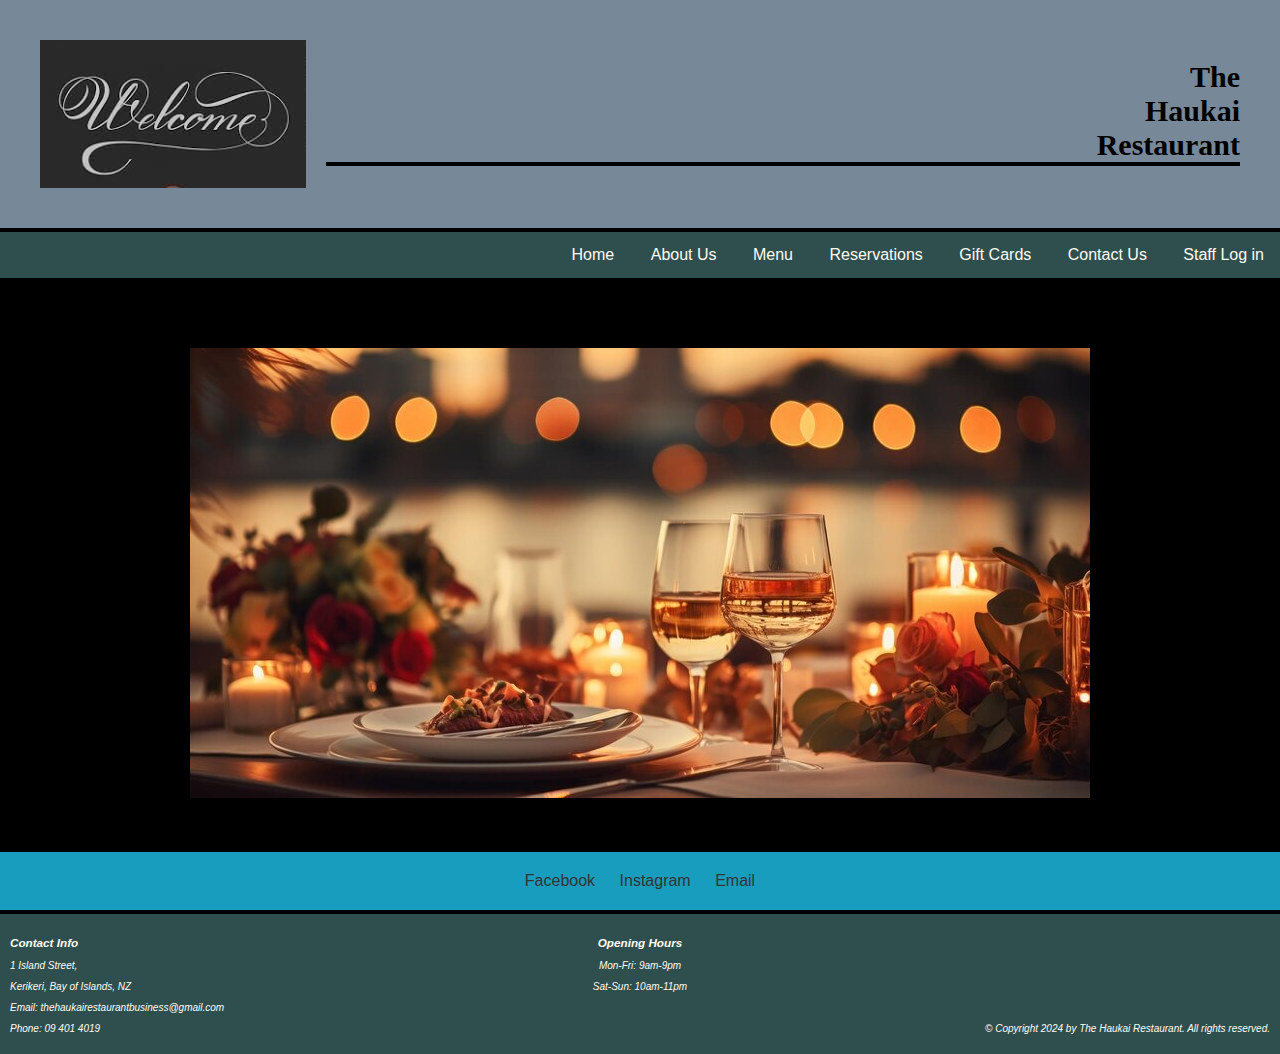
<file: index.html>
<!DOCTYPE html>
<html lang="en">
<head>
    <meta charset="UTF-8">
    <!-- Set viewport meta tag to handle mobile devices -->
    <meta name="viewport" content="width=device-width, initial-scale=1.0">
    <title>The Haukai Restaurant</title>
    <link rel="stylesheet" href="css/styles.css">
</head>
<body>
    <!-- Keyboard Navigation -->
    <nav id="skip-links">
        <ul>
            <li><a href="#main-content" tabindex="1" class="sr-only">Skip to main content</a></li>
            <li><a href="#footer" tabindex="2" class="sr-only">Skip to footer</a></li>
        </ul>
    </nav>
    <!-- Main header -->
    <header class="header" role="banner">
        <img src="images/welcome_image.jpg" alt="Welcome to The Haukai Restaurant" class="welcome-image">
        <h1 class="restaurant-name">
            The <br>
            Haukai <br>
            Restaurant
        </h1>
    </header>
    <!-- Navigation Menu -->
    <nav class="topnav" role="navigation">
        <a href="index.html" class="active" aria-current="page">Home</a>
        <a href="aboutus.html">About Us</a>
        <a href="menu.html">Menu</a>
        <a href="reservations.html">Reservations</a>
        <a href="giftcards.html">Gift Cards</a>
        <a href="contactus.html">Contact Us</a>
        <a href="stafflogin.html">Staff Log in</a>
    </nav>
    <!-- Main content -->
    <main role="main">
        <div class="row">
            <div class="column">
                <img src="images/restaurant_image.jpg" alt="The Haukai Restaurant" class="restaurant-image">
            </div>
        </div>
    </main>
    <!-- Social Media Footer -->
    <footer class="social-footer" role="contentinfo">
        <div class="social-icons">
            <a href="https://www.facebook.com" class="social-link">Facebook</a>
            <a href="https://www.instagram.com" class="social-link">Instagram</a>
            <a href="mailto:thehaukairestaurantbusiness@gmail.com" class="social-link">Email</a>
        </div>
    </footer>    
    <!-- Main Footer -->
    <footer class="footer" role="contentinfo">
        <div class="footer-left">
            <div class="contact-info">
                <h3>Contact Info</h3>
                <p>1 Island Street,</p>
                <p>Kerikeri, Bay of Islands, NZ</p>
                <p>Email: thehaukairestaurantbusiness@gmail.com</p>
                <p>Phone: 09 401 4019</p>
            </div>
        </div>
        <div class="footer-middle">
            <div class="opening-hours">
                <h3>Opening Hours</h3>
                <p>Mon-Fri: 9am-9pm</p>
                <p>Sat-Sun: 10am-11pm</p>
            </div>
        </div>
        <div class="footer-right">
            <p>© Copyright 2024 by The Haukai Restaurant. All rights reserved.</p>
        </div>
    </footer>
</body>
</html>
</file>
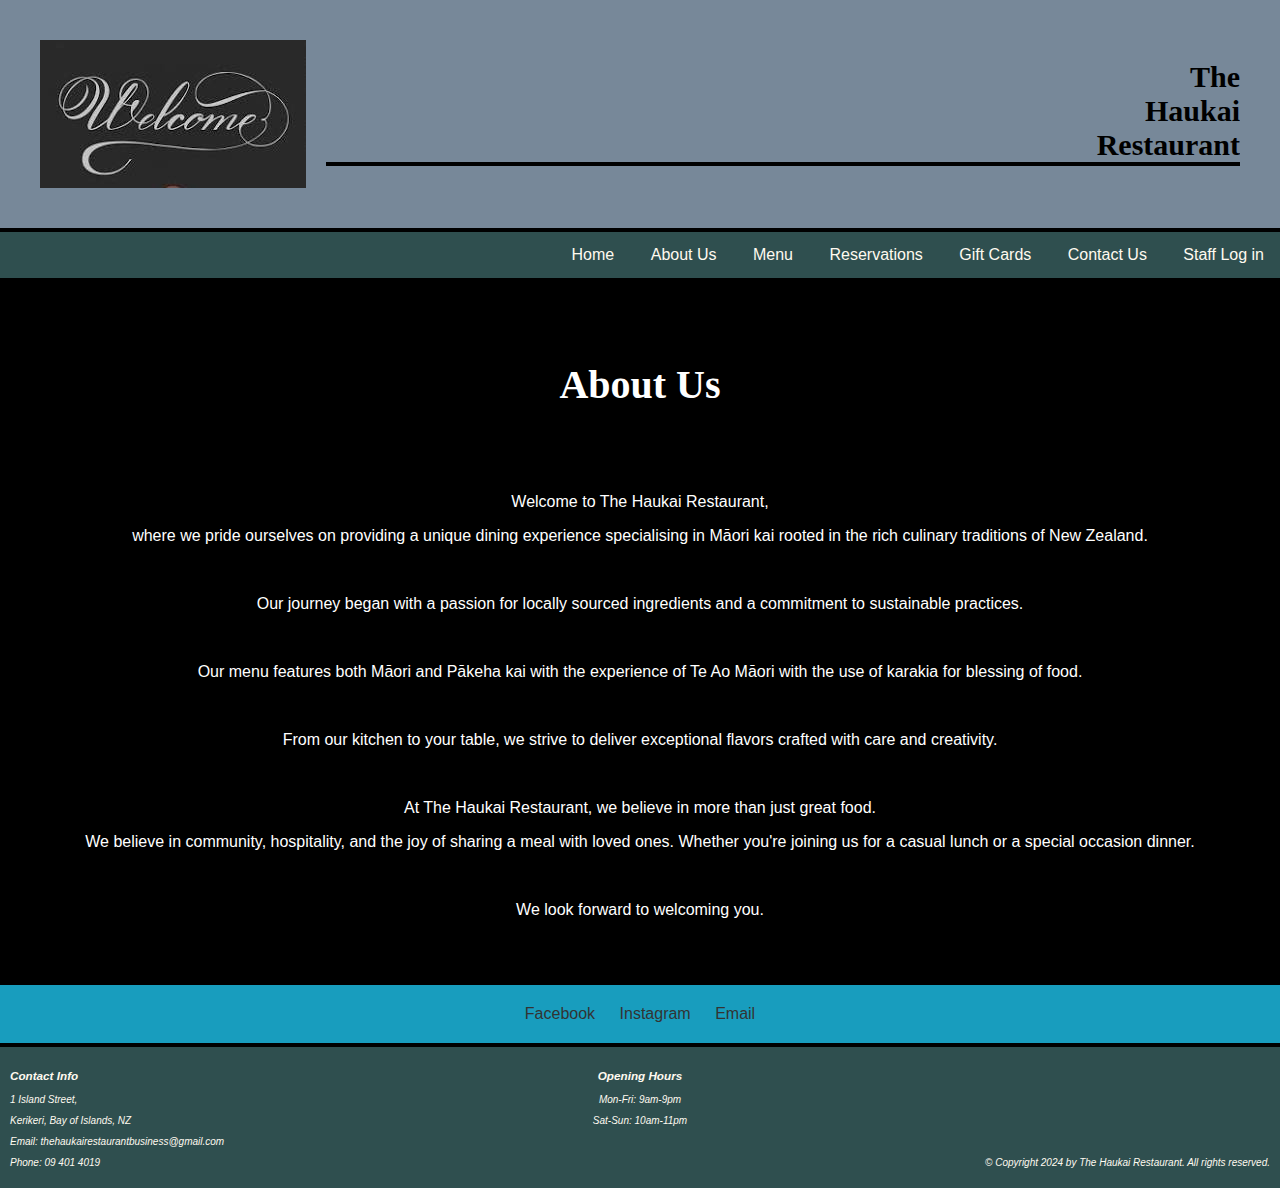
<file: aboutus.html>
<!DOCTYPE html>
<html lang="en">
<head>
    <meta charset="UTF-8">
    <!-- Set viewport meta tag to handle mobile devices -->
    <meta name="viewport" content="width=device-width, initial-scale=1.0">
    <title>The Haukai Restaurant</title>    
    <link rel="stylesheet" href="css/styles.css">
</head>
<body>
    <!-- Main Header -->
    <header class="header" role="banner">
        <img src="images/welcome_image.jpg" alt="Welcome" class="welcome-image">
        <h1 class="restaurant-name">
            The <br>
            Haukai <br>
            Restaurant
        </h1>
    </header>
    <!-- Navigation Menu -->
    <nav class="topnav" role="navigation">
        <a href="index.html">Home</a>
        <a href="aboutus.html" class="active">About Us</a>
        <a href="menu.html">Menu</a>
        <a href="reservations.html">Reservations</a>
        <a href="giftcards.html">Gift Cards</a>
        <a href="contactus.html">Contact Us</a>
        <a href="stafflogin.html">Staff Log in</a>
    </nav>
    <!-- Main Content -->
    <main role="main">
        <div class="row">
            <div class="column">
                <h2 class="about-us-heading">About Us</h2>
                <br>
                <br>
                <p>Welcome to The Haukai Restaurant,</p> 
                <p>where we pride ourselves on providing a unique dining experience specialising in Māori kai rooted in the rich culinary traditions of New Zealand.</p>
                <br>
                <p>Our journey began with a passion for locally sourced ingredients and a commitment to sustainable practices.</p> 
                <br>
                <p>Our menu features both Māori and Pākeha kai with the experience of Te Ao Māori with the use of karakia for blessing of food.</p>
                <br>
                <p>From our kitchen to your table, we strive to deliver exceptional flavors crafted with care and creativity.</p>
                <br>
                <p>At The Haukai Restaurant, we believe in more than just great food.</p>               
                <p>We believe in community, hospitality, and the joy of sharing a meal with loved ones. Whether you're joining us for a casual lunch or a special occasion dinner.</p>
                <br>
                <p>We look forward to welcoming you.</p>
            </div>
        </div>
    </main>
    <!-- Social Media Footer -->
    <footer class="social-footer" role="contentinfo">
        <div class="social-icons">
            <a href="https://www.facebook.com" class="social-link">Facebook</a>
            <a href="https://www.instagram.com" class="social-link">Instagram</a>
            <a href="mailto:thehaukairestaurantbusiness@gmail.com" class="social-link">Email</a>
        </div>
    </footer>
    <!-- Main Footer -->
    <footer class="footer" role="contentinfo">
        <div class="footer-left">
            <div class="contact-info">
                <h3>Contact Info</h3>
                <p>1 Island Street,</p>
                <p>Kerikeri, Bay of Islands, NZ</p>
                <p>Email: thehaukairestaurantbusiness@gmail.com</p>
                <p>Phone: 09 401 4019</p>
            </div>
        </div>
        <div class="footer-middle"> 
            <div class="opening-hours">
                <h3>Opening Hours</h3>
                <p>Mon-Fri: 9am-9pm</p>
                <p>Sat-Sun: 10am-11pm</p>
            </div>
        </div>
        <div class="footer-right">
            <p>© Copyright 2024 by The Haukai Restaurant. All rights reserved.</p>
        </div>
    </footer>
</body>
</html>
</file>
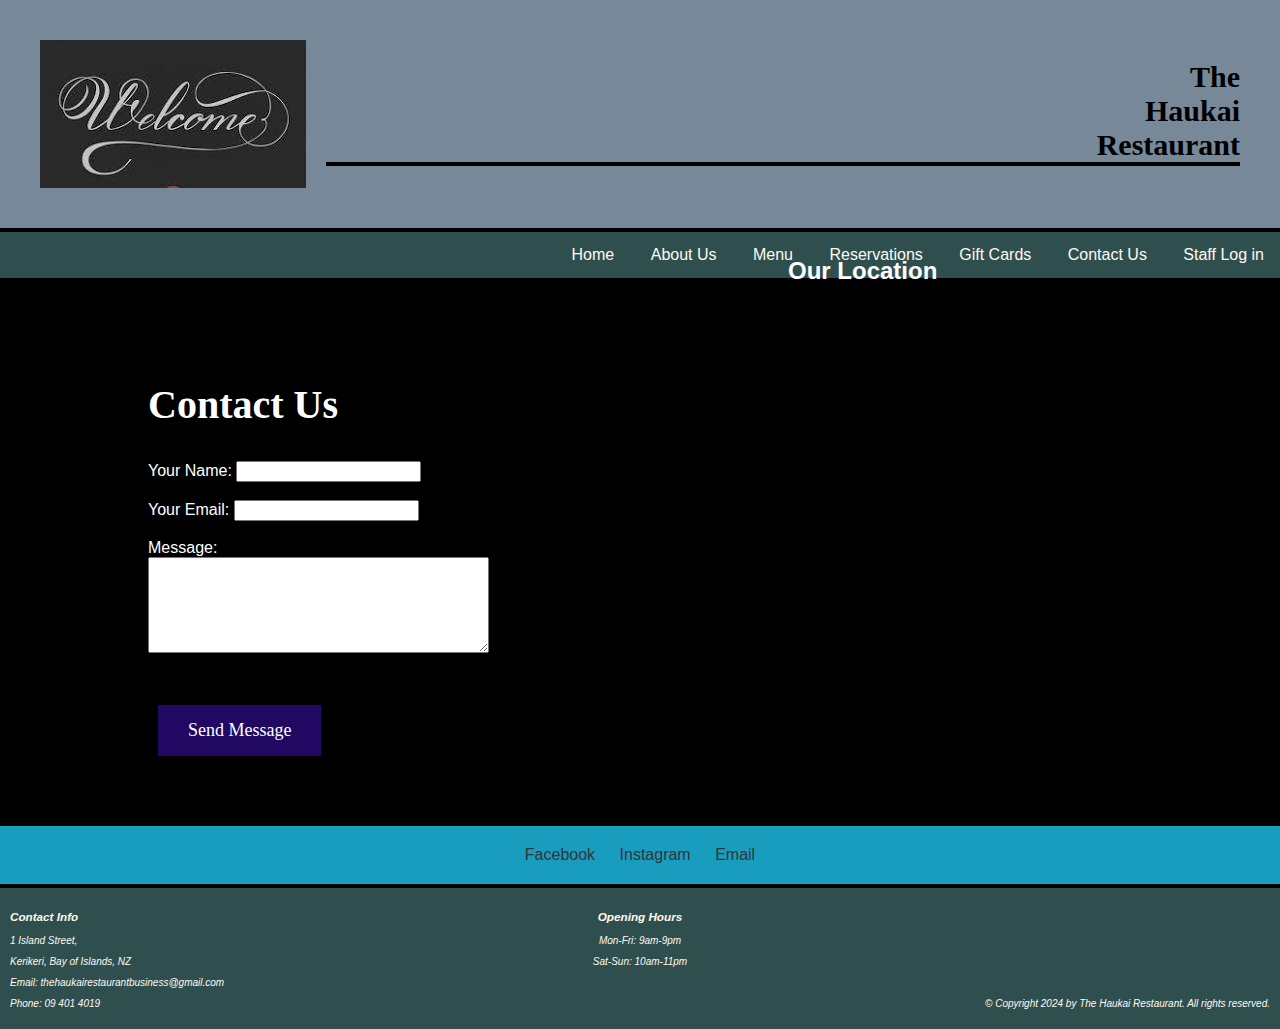
<file: contactus.html>
<!DOCTYPE html>
<html lang="en">
<head>
    <meta charset="UTF-8">
    <!-- Set viewport meta tag to handle mobile devices -->
    <meta name="viewport" content="width=device-width, initial-scale=1.0">
    <title>The Haukai Restaurant</title>    
    <link rel="stylesheet" href="css/styles.css">
    <!-- contactus.js script -->
    <script src="js/contactus.js"></script>
</head>
<body>
    <!-- Main header -->
    <header class="header" role="banner">
        <img src="images/welcome_image.jpg" alt="Welcome" class="welcome-image">
        <h1 class="restaurant-name">
            The <br>
            Haukai <br>
            Restaurant
        </h1>
    </header>    
    <!-- Navigation menu -->    
    <nav class="topnav" role="navigation">
        <a href="index.html">Home</a>
        <a href="aboutus.html">About Us</a>
        <a href="menu.html">Menu</a>
        <a href="reservations.html">Reservations</a>
        <a href="giftcards.html">Gift Cards</a>
        <a href="contactus.html" class="active" aria-current="page">Contact Us</a>
        <a href="stafflogin.html">Staff Log in</a>
    </nav>    
    <!-- Main Content -->
    <main role="main">    
        <section class="contact-section">
            <form action="#" method="post" onsubmit="showMessage()">      
                <h2>Contact Us</h2>
                
                <label for="name">Your Name:</label>
                <input type="text" id="name" name="name" required><br><br>
                
                <label for="email">Your Email:</label>
                <input type="email" id="email" name="email" required><br><br>                
               
                <label for="message">Message:</label><br>
                <textarea id="message" name="message" rows="6" cols="40" required></textarea><br><br>
                
                <input type="submit" value="Send Message">
            </form>
        </section>          
        
        <div id="map-container" role="application">
            <h2>Our Location</h2>
            <iframe src="https://www.google.com/maps/embed?pb=!1m14!1m12!1m3!1d13036.782898213984!2d173.9507015993226!3d-35.2264974853735!2m3!1f0!2f0!3f0!3m2!1i1024!2i768!4f13.1!5e0!3m2!1sen!2snz!4v1715814914365!5m2!1sen!2snz"
                    style="border:0;" 
                    allowfullscreen="" 
                    loading="lazy"></iframe>
        </div>
    </main>
    <!-- Social Media Footer -->
    <footer class="social-footer" role="contentinfo">
        <div class="social-icons">
            <a href="https://www.facebook.com" class="social-link">Facebook</a>
            <a href="https://www.instagram.com" class="social-link">Instagram</a>
            <a href="mailto:thehaukairestaurantbusiness@gmail.com" class="social-link">Email</a>
        </div>
    </footer>    
    <!-- Main Footer -->
    <footer class="footer" role="contentinfo">
        <div class="footer-left">
            <div class="contact-info">
                <h3>Contact Info</h3>
                <p>1 Island Street,</p>
                <p>Kerikeri, Bay of Islands, NZ</p>
                <p>Email: thehaukairestaurantbusiness@gmail.com</p>
                <p>Phone: 09 401 4019</p>
            </div>
        </div>
        <div class="footer-middle"> 
            <div class="opening-hours">
                <h3>Opening Hours</h3>
                <p>Mon-Fri: 9am-9pm</p>
                <p>Sat-Sun: 10am-11pm</p>
            </div>
        </div>
        <div class="footer-right">
            <p>© Copyright 2024 by The Haukai Restaurant. All rights reserved.</p>
        </div>
    </footer>
</body>
</html>
</file>
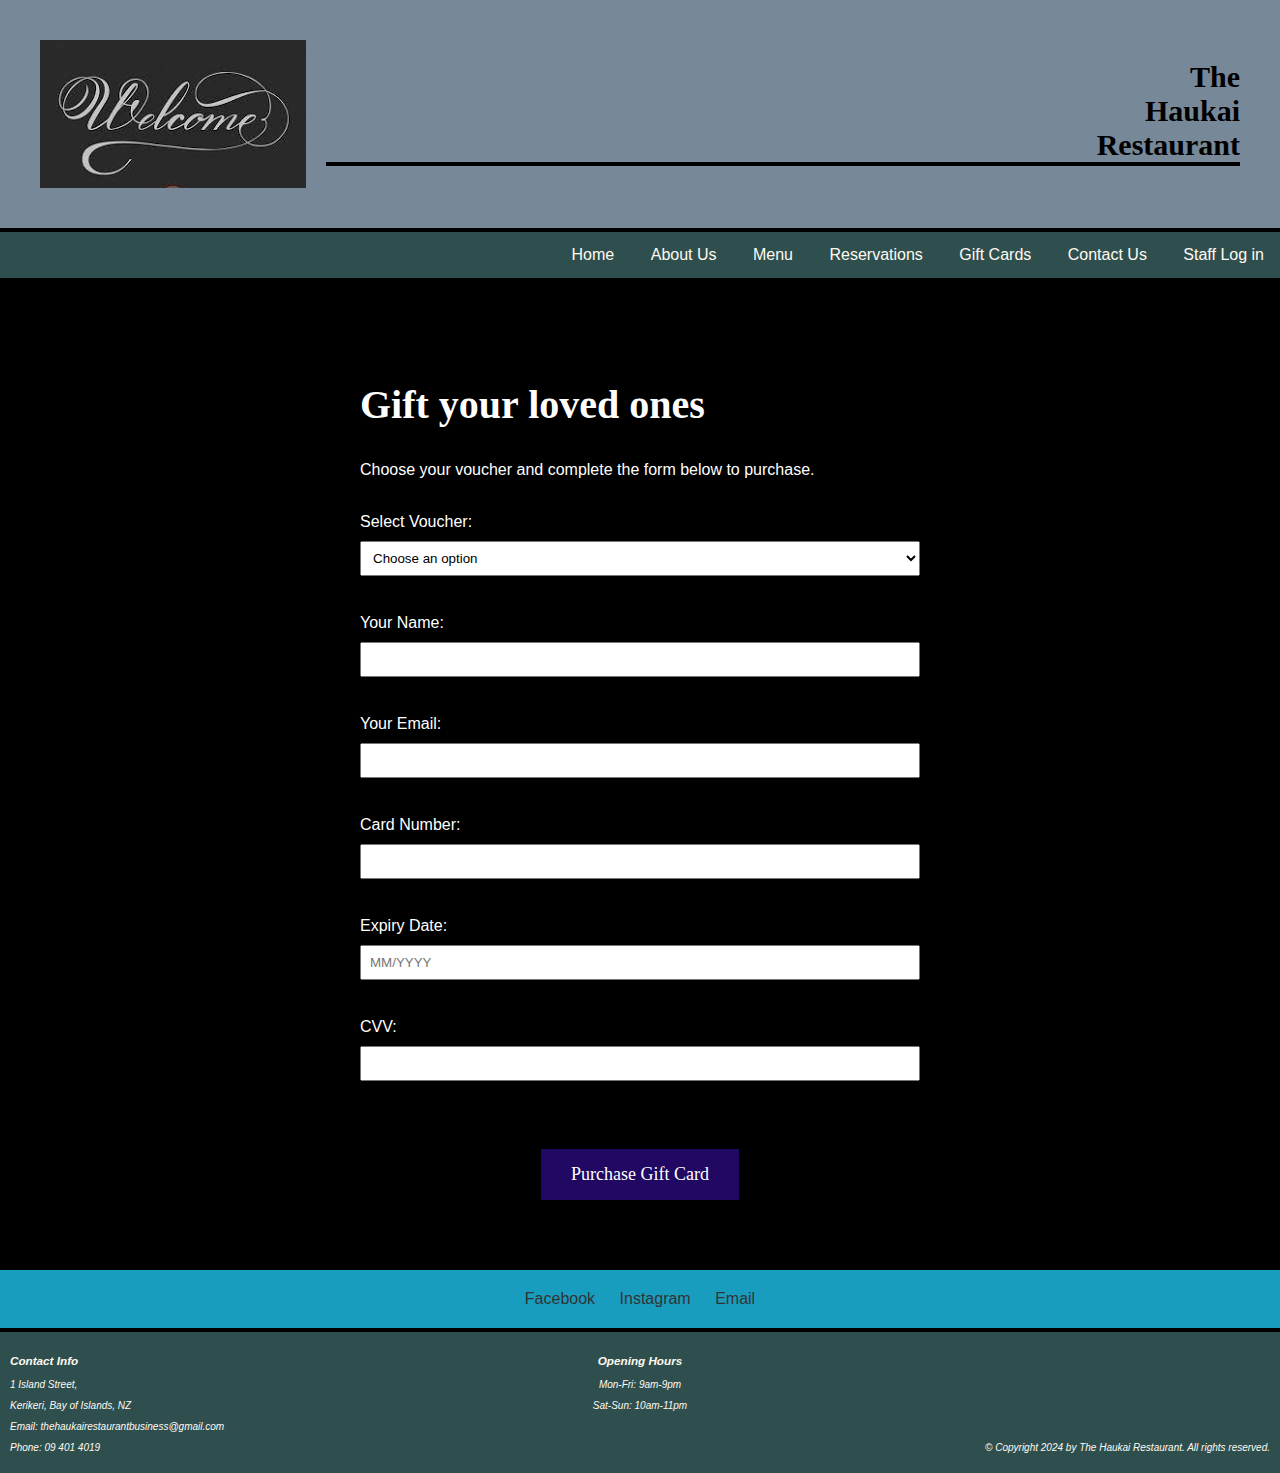
<file: giftcards.html>
<!DOCTYPE html>
<html lang="en">
<head>
    <meta charset="UTF-8">
    <!-- Set viewport meta tag to handle mobile devices -->
    <meta name="viewport" content="width=device-width, initial-scale=1.0">
    <title>The Haukai Restaurant</title>    
    <link rel="stylesheet" href="css/styles.css">
</head>
<body>
    <!-- Main header -->
    <header class="header" role="banner">
        <img src="images/welcome_image.jpg" alt="Welcome" class="welcome-image">
        <h1 class="restaurant-name">
            The <br>
            Haukai <br>
            Restaurant
        </h1>
    </header>
    <!-- Navigation menu -->   
    <nav class="topnav" role="navigation">
        <a href="index.html">Home</a>
        <a href="aboutus.html">About Us</a>
        <a href="menu.html">Menu</a>
        <a href="reservations.html">Reservations</a>
        <a href="giftcards.html" class="active" aria-current="page">Gift Cards</a>
        <a href="contactus.html">Contact Us</a>
        <a href="stafflogin.html">Staff Log in</a>
    </nav>
    <!-- Main Content -->
    <!-- Gift cards form -->
    <main role="main">   
        <section class="giftcards-section">
            <h2 class="giftcards-heading">Gift your loved ones</h2>
            <p>Choose your voucher and complete the form below to purchase.</p>
            <br>
            <form id="giftcards-form" role="form" action="#" method="post" onsubmit="showMessage()">
                <label for="voucher">Select Voucher:</label>
                <select id="voucher" name="voucher" required>
                    <option value="" disabled selected hidden>Choose an option</option>
                    <option value="25">$25 Voucher</option>
                    <option value="50">$50 Voucher</option>
                    <option value="100">$100 Voucher</option>
                    <option value="200">$200 Voucher</option>
                    <option value="300">$300 Voucher</option>
                    <option value="500">$500 Voucher</option>                    
                </select><br><br>
                
                <label for="name">Your Name:</label>
                <input type="text" id="name" name="name" required><br><br>
                
                <label for="email">Your Email:</label>
                <input type="email" id="email" name="email" required><br><br>
                
                <label for="card_number">Card Number:</label>
                <input type="text" id="card_number" name="card_number" required><br><br>
                
                <label for="expiry_date">Expiry Date:</label>
                <input type="text" id="expiry_date" name="expiry_date" placeholder="MM/YYYY" required><br><br>
                
                <label for="cvv">CVV:</label>
                <input type="text" id="cvv" name="cvv" required><br><br>
                
                <input type="submit" value="Purchase Gift Card">
            </form>
        </section>
    </main>
    <!-- Social Media Footer -->
    <footer class="social-footer" role="contentinfo">
        <div class="social-icons">
            <a href="https://www.facebook.com" class="social-link">Facebook</a>
            <a href="https://www.instagram.com" class="social-link">Instagram</a>
            <a href="mailto:thehaukairestaurantbusiness@gmail.com" class="social-link">Email</a>
        </div>
    </footer>
    <!-- Main Footer -->
    <footer class="footer" role="contentinfo">
        <div class="footer-left">
            <div class="contact-info">
                <h3>Contact Info</h3>
                <p>1 Island Street,</p>
                <p>Kerikeri, Bay of Islands, NZ</p>
                <p>Email: thehaukairestaurantbusiness@gmail.com</p>
                <p>Phone: 09 401 4019</p>
            </div>
        </div>
        <div class="footer-middle"> 
            <div class="opening-hours">
                <h3>Opening Hours</h3>
                <p>Mon-Fri: 9am-9pm</p>
                <p>Sat-Sun: 10am-11pm</p>
            </div>
        </div>
        <div class="footer-right">
            <p>© Copyright 2024 by The Haukai Restaurant. All rights reserved.</p>
        </div>
    </footer>
</body>
</html>
</file>
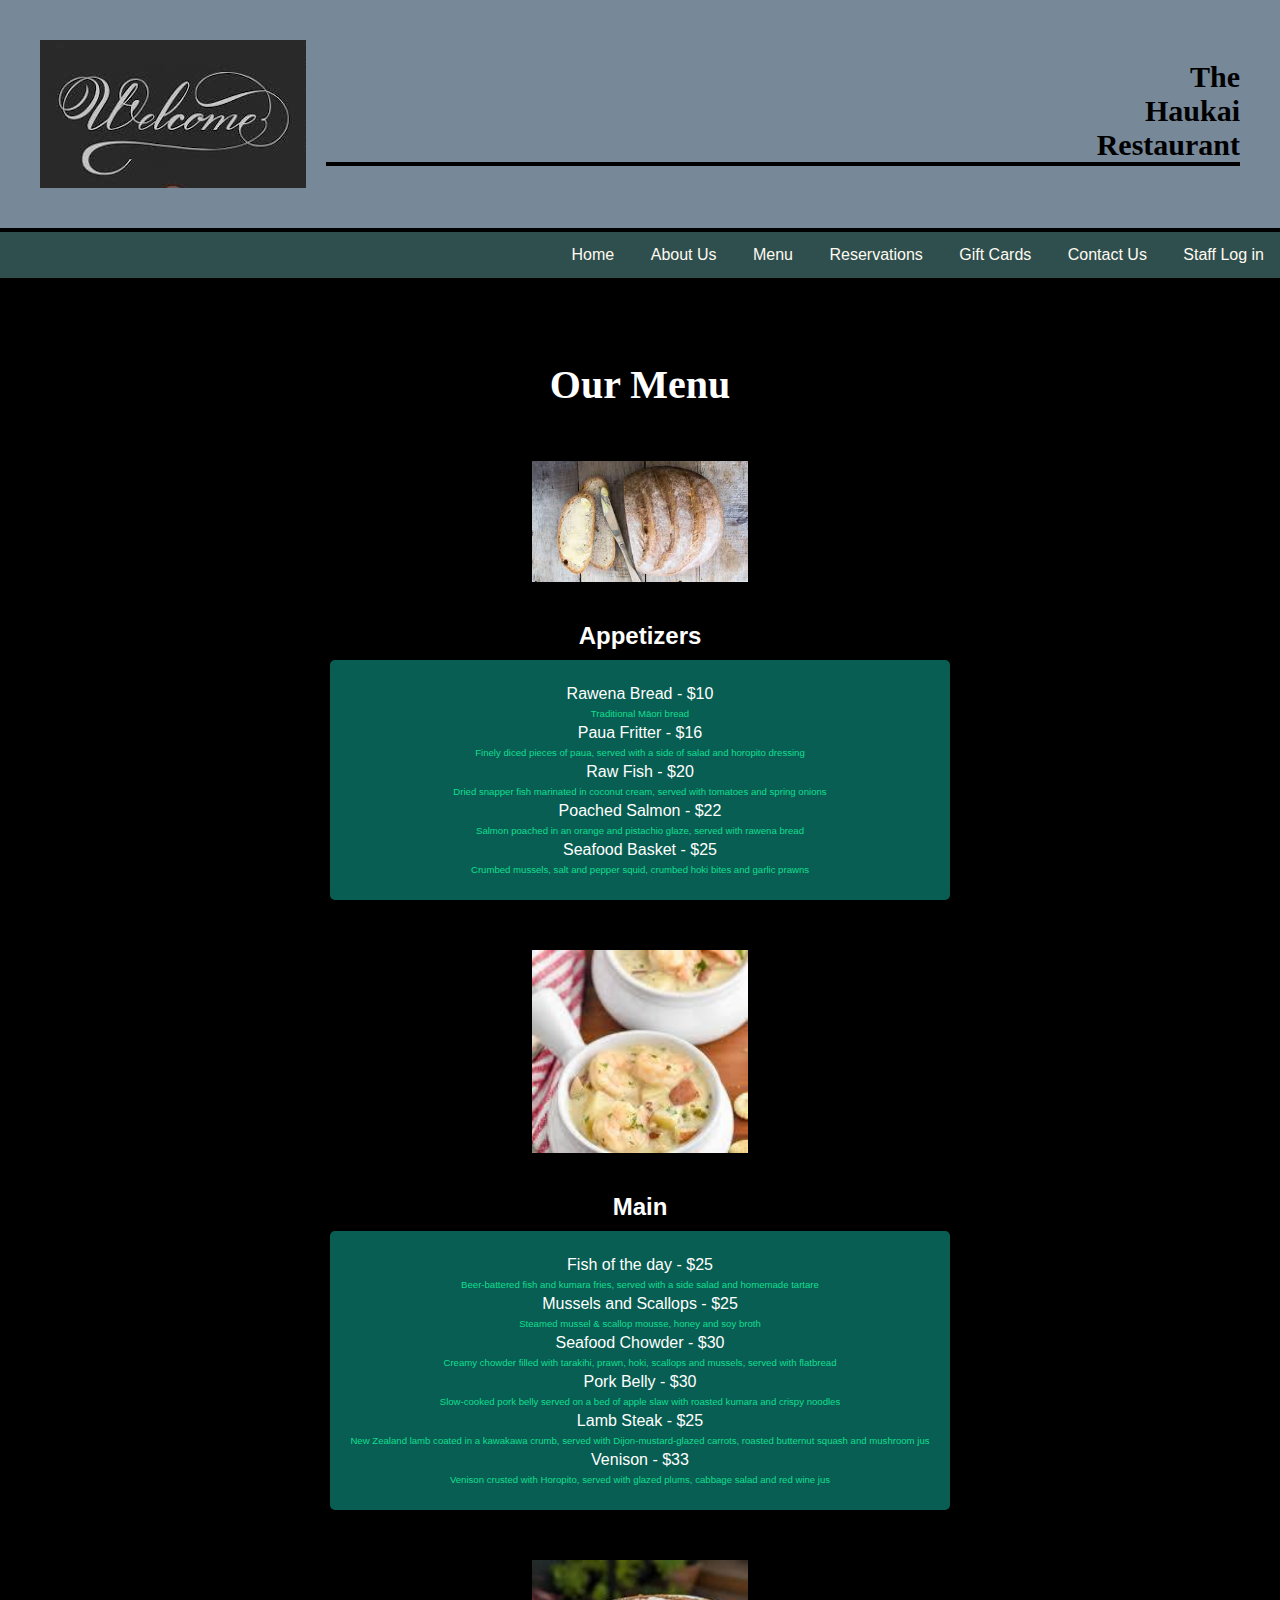
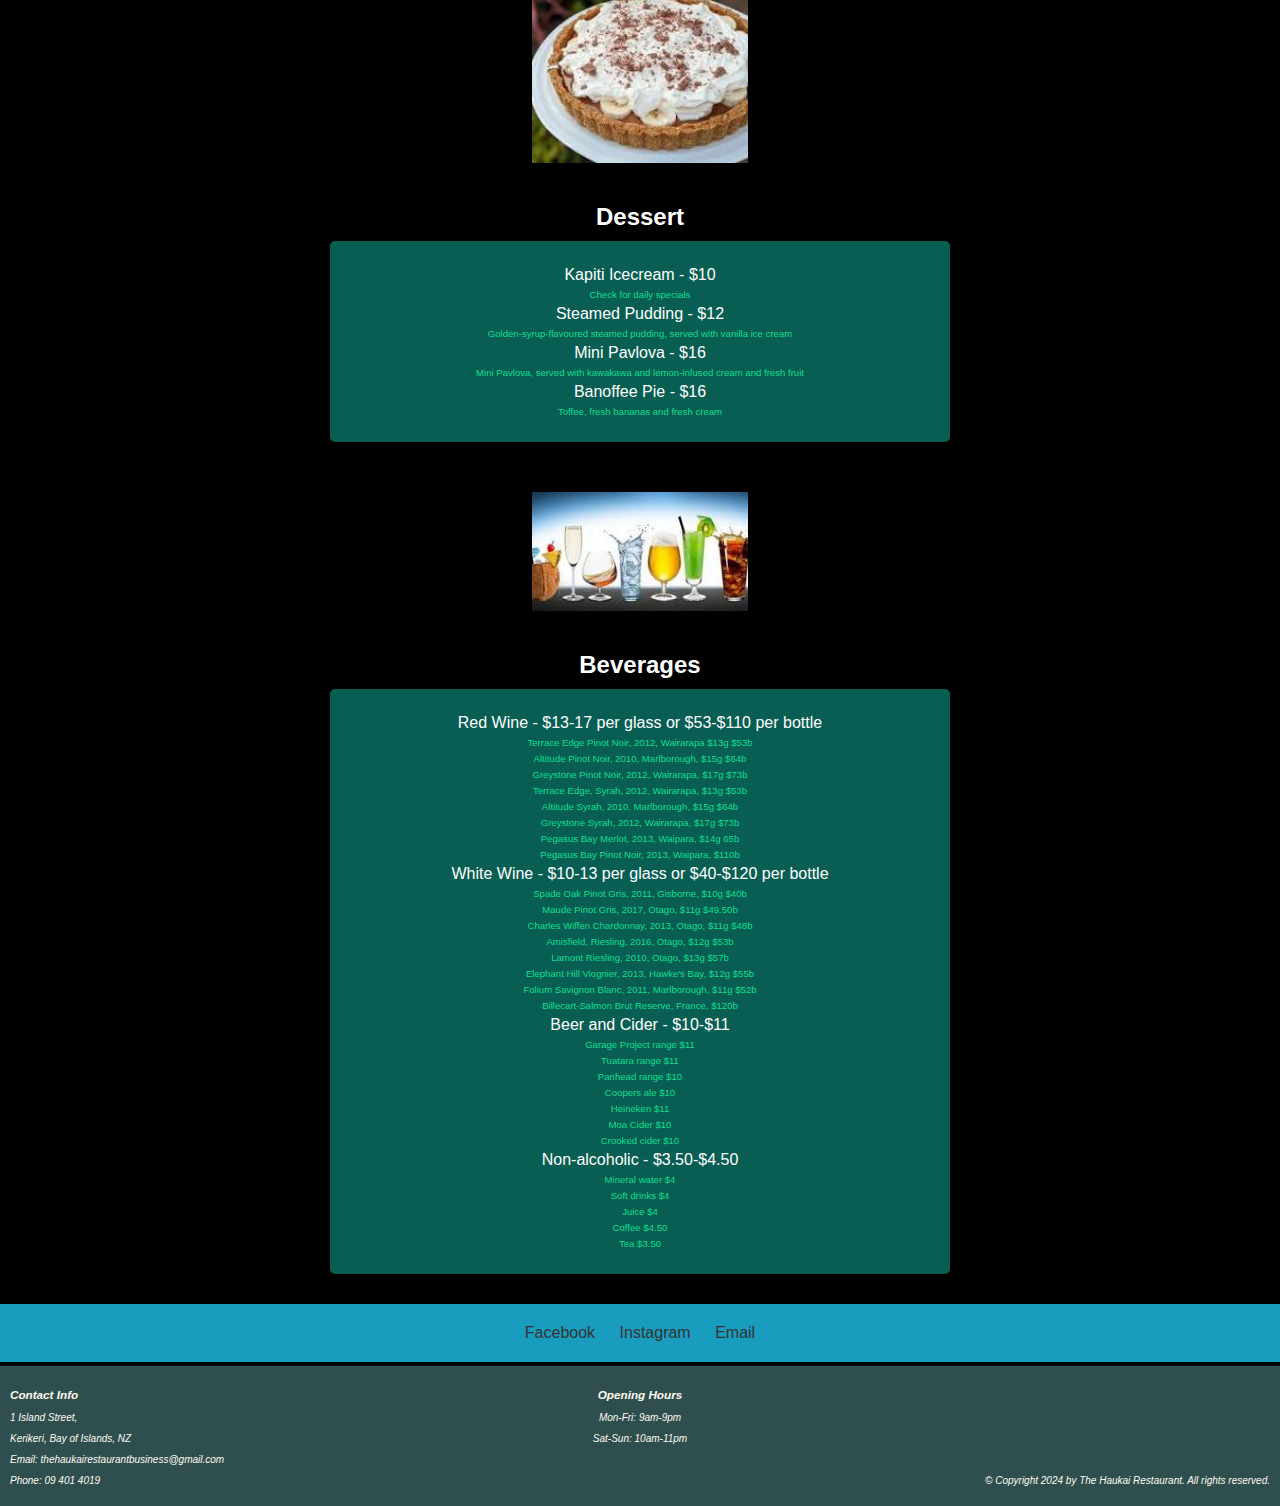
<file: menu.html>
<!DOCTYPE html>
<html lang="en">
<head>
    <meta charset="UTF-8">
    <!-- Set viewport meta tag to handle mobile devices -->
    <meta name="viewport" content="width=device-width, initial-scale=1.0">    
    <title>The Haukai Restaurant</title>    
    <link rel="stylesheet" href="css/styles.css">
</head>
<body>
    <!-- Main header -->
    <header class="header" role="banner">
        <img src="images/welcome_image.jpg" alt="Welcome" class="welcome-image">
        <h1 class="restaurant-name">
            The <br>
            Haukai <br>
            Restaurant
        </h1>
    </header>
    <!-- Navigation menu -->
    <nav class="topnav" role="navigation">
        <a href="index.html">Home</a>
        <a href="aboutus.html">About Us</a>
        <a href="menu.html" class="active" aria-current="page">Menu</a>
        <a href="reservations.html">Reservations</a>
        <a href="giftcards.html">Gift Cards</a>
        <a href="contactus.html">Contact Us</a>
        <a href="stafflogin.html">Staff Log in</a>
    </nav>
    <!-- Container for menu sections -->
    <div class="menu-container">
        <!-- Main content -->
        <main role="main"> 
            <h2 class="menu-heading">Our Menu</h2>
            <img src="images/rawena_bread.jpg" alt="Rawena Bread" class="rawena-image">            
            <section class="menu-section">
                <h2>Appetizers</h2>                              
                <div class="menu-item">                    
                    <p>Rawena Bread - $10</p>
                    <p class="description">Traditional Māori bread</p>
                    <p>Paua Fritter - $16</p>
                    <p class="description">Finely diced pieces of paua, served with a side of salad and horopito dressing</p>
                    <p>Raw Fish - $20</p>
                    <p class="description">Dried snapper fish marinated in coconut cream, served with tomatoes and spring onions</p>
                    <p>Poached Salmon - $22</p>
                    <p class="description">Salmon poached in an orange and pistachio glaze, served with rawena bread</p>
                    <p>Seafood Basket - $25</p>
                    <p class="description">Crumbed mussels, salt and pepper squid, crumbed hoki bites and garlic prawns</p>
                </div>
            </section>
            <img src="images/seafood_chowder_image.jpg" alt="Seafood Chowder" class="seafoodchowder-image">
            <section class="menu-section">                
                <h2>Main</h2>                
                <div class="menu-item">
                    <p>Fish of the day - $25</p>
                    <p class="description">Beer-battered fish and kumara fries, served with a side salad and homemade tartare</p>
                    <p>Mussels and Scallops - $25</p>
                    <p class="description">Steamed mussel & scallop mousse, honey and soy broth</p>                        
                    <p>Seafood Chowder - $30</p>
                    <p class="description">Creamy chowder filled with tarakihi, prawn, hoki, scallops and mussels, served with flatbread</p>
                    <p>Pork Belly - $30</p>
                    <p class="description">Slow-cooked pork belly served on a bed of apple slaw with roasted kumara and crispy noodles</p>
                    <p>Lamb Steak - $25</p>
                    <p class="description">New Zealand lamb coated in a kawakawa crumb, served with Dijon-mustard-glazed carrots, roasted butternut squash and mushroom jus</p>
                    <p>Venison - $33</p>
                    <p class="description">Venison crusted with Horopito, served with glazed plums, cabbage salad and red wine jus</p>
                </div>
            </section>
            <img src="images/banoffeepie_image.jpg" alt="Banoffee Pie" class="banoffeepie-image">
            <section class="menu-section">
                <h2>Dessert</h2>
                <div class="menu-item">
                    <p>Kapiti Icecream - $10</p>
                    <p class="description">Check for daily specials</p>
                    <p>Steamed Pudding - $12</p>
                    <p class="description">Golden-syrup-flavoured steamed pudding, served with vanilla ice cream</p>
                    <p>Mini Pavlova - $16</p>
                    <p class="description">Mini Pavlova, served with kawakawa and lemon-infused cream and fresh fruit</p>
                    <p>Banoffee Pie - $16</p>
                    <p class="description">Toffee, fresh bananas and fresh cream</p>
                </div>
            </section>
            <img src="images/beverages.jpg" alt="Beverages" class="beverages-image">
            <section class="menu-section">
                <h2>Beverages</h2>
                <div class="menu-item">
                    <p>Red Wine - $13-17 per glass or $53-$110 per bottle</p>
                    <p class="description">Terrace Edge Pinot Noir, 2012, Wairarapa $13g $53b</p>
                    <p class="description">Altitude Pinot Noir, 2010, Marlborough, $15g $64b</p>
                    <p class="description">Greystone Pinot Noir, 2012, Wairarapa, $17g $73b</p>
                    <p class="description">Terrace Edge, Syrah, 2012, Wairarapa, $13g $53b</p>
                    <p class="description">Altitude Syrah, 2010, Marlborough, $15g $64b</p>
                    <p class="description">Greystone Syrah, 2012, Wairarapa, $17g $73b</p>
                    <p class="description">Pegasus Bay Merlot, 2013, Waipara, $14g 65b</p>
                    <p class="description">Pegasus Bay Pinot Noir, 2013, Waipara, $110b</p>
                    <p>White Wine - $10-13 per glass or $40-$120 per bottle</p>
                    <p class="description">Spade Oak Pinot Gris, 2011, Gisborne, $10g $40b</p>
                    <p class="description">Maude Pinot Gris, 2017, Otago, $11g $49.50b</p>
                    <p class="description">Charles Wiffen Chardonnay, 2013, Otago, $11g $48b</p>
                    <p class="description">Amisfield, Riesling, 2016, Otago, $12g $53b</p>
                    <p class="description">Lamont Riesling, 2010, Otago, $13g $57b</p>
                    <p class="description">Elephant Hill Viognier, 2013, Hawke's Bay, $12g $55b</p>
                    <p class="description">Folium Savignon Blanc, 2011, Marlborough, $11g $52b</p>
                    <p class="description">Billecart-Salmon Brut Reserve, France, $120b</p>                
                    <p>Beer and Cider - $10-$11</p>
                    <p class="description">Garage Project range $11</p>
                    <p class="description">Tuatara range $11</p>
                    <p class="description">Panhead range $10</p>
                    <p class="description">Coopers ale $10</p>
                    <p class="description">Heineken $11</p>
                    <p class="description">Moa Cider $10</p>
                    <p class="description">Crooked cider $10</p>
                    <p>Non-alcoholic - $3.50-$4.50</p>
                    <p class="description">Mineral water $4</p>
                    <p class="description">Soft drinks $4</p>
                    <p class="description">Juice $4</p>
                    <p class="description">Coffee $4.50</p>
                    <p class="description">Tea $3.50</p>
                </div>
            </section>
        </main>
        <!-- Social Media Footer -->
        <footer class="social-footer" role="contentinfo">
            <div class="social-icons">
                <a href="https://www.facebook.com" class="social-link">Facebook</a>
                <a href="https://www.instagram.com" class="social-link">Instagram</a>
                <a href="mailto:thehaukairestaurantbusiness@gmail.com" class="social-link">Email</a>
            </div>
        </footer>
    </div> 
    <!-- Main Footer -->
    <footer class="footer" role="contentinfo">
        <div class="footer-left">
            <div class="contact-info">
                <h3>Contact Info</h3>
                <p>1 Island Street,</p>
                <p>Kerikeri, Bay of Islands, NZ</p>
                <p>Email: thehaukairestaurantbusiness@gmail.com</p>
                <p>Phone: 09 401 4019</p>
            </div>
        </div>
        <div class="footer-middle"> 
            <div class="opening-hours">
                <h3>Opening Hours</h3>
                <p>Mon-Fri: 9am-9pm</p>
                <p>Sat-Sun: 10am-11pm</p>
            </div>
        </div>
        <div class="footer-right">
            <p>© Copyright 2024 by The Haukai Restaurant. All rights reserved.</p>
        </div>
    </footer>
</body>
</html>
</file>
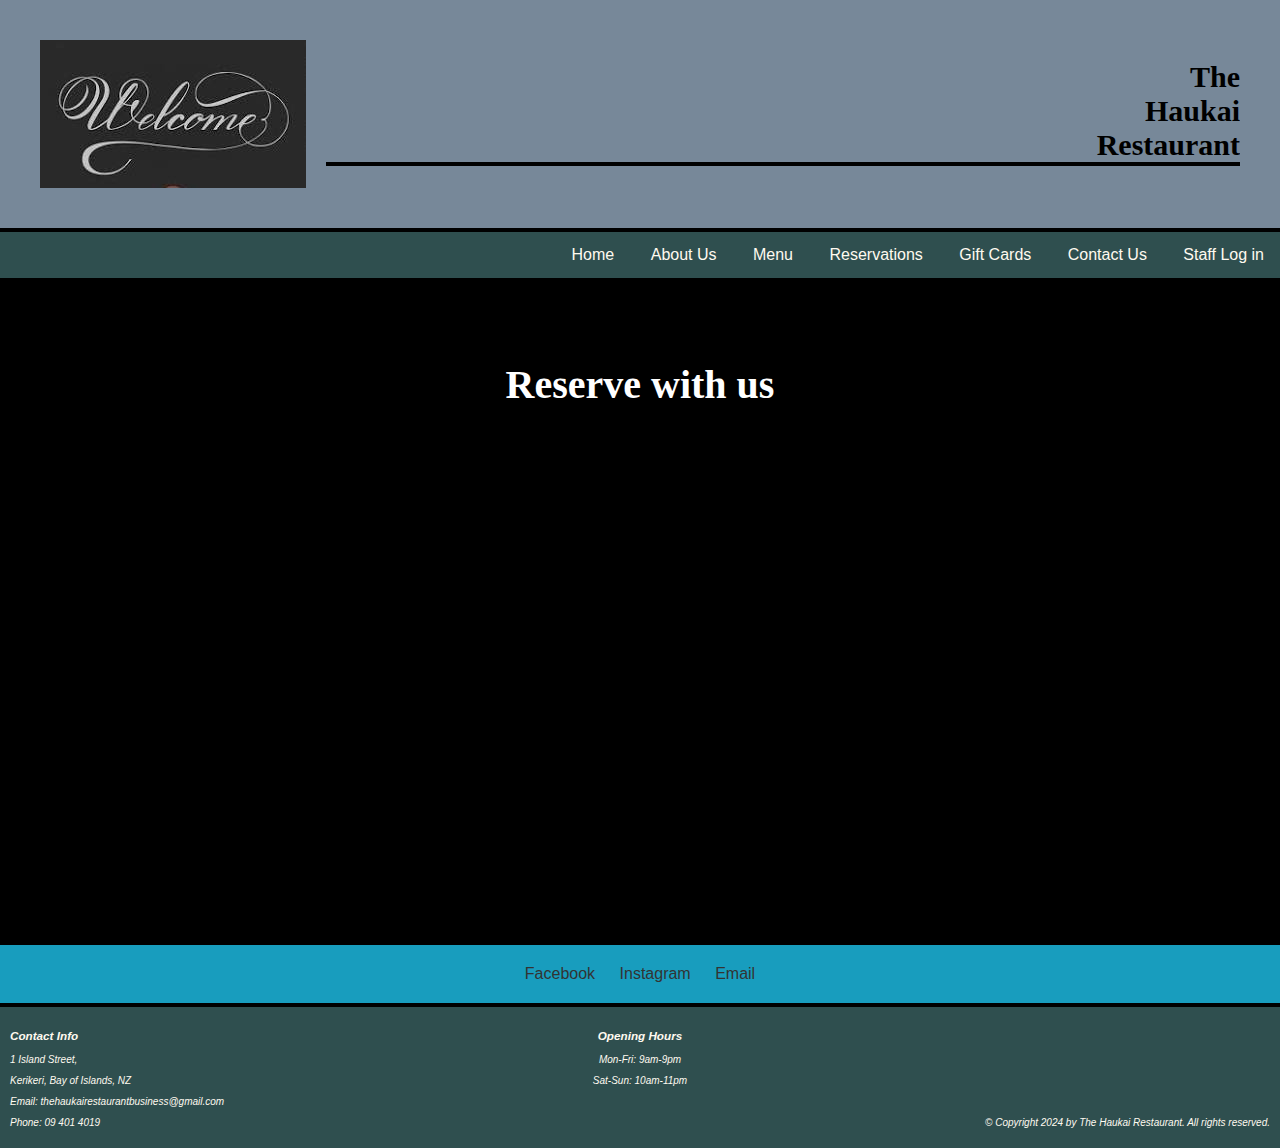
<file: reservations.html>
<!DOCTYPE html>
<html lang="en">
<head>
    <meta charset="UTF-8">
    <!-- Set viewport meta tag to handle mobile devices -->
    <meta name="viewport" content="width=device-width, initial-scale=1.0">  
    <title>The Haukai Restaurant</title>    
    <link rel="stylesheet" href="css/styles.css">
</head>
<body>
    <!-- Main Header -->
    <header class="header" role="banner">
        <img src="images/welcome_image.jpg" alt="Welcome" class="welcome-image">
        <h1 class="restaurant-name">
            The <br>
            Haukai <br>
            Restaurant
        </h1>
    </header>    
    <!-- Navigation menu -->
    <nav class="topnav" role="navigation">
        <a href="index.html">Home</a>
        <a href="aboutus.html">About Us</a>
        <a href="menu.html">Menu</a>
        <a href="reservations.html" class="active" aria-current="page">Reservations</a>
        <a href="giftcards.html">Gift Cards</a>
        <a href="contactus.html">Contact Us</a>
        <a href="stafflogin.html">Staff Log in</a>
    </nav>    
    <!-- Main content -->
    <main role="main">
        <section class="reservation-section">
            <!-- Heading for Reservation Form -->
            <h2 class="reservation-heading">Reserve with us</h2>
            <!-- Reservation form -->
            <iframe class="reservation-form-iframe"
                src="https://docs.google.com/forms/d/e/1FAIpQLSdiqK7IgH-rtHrBgidcwtk9bD7Utedb40uSLCMe5e_s3q98hQ/viewform?embedded=true">
            </iframe>
        </section>
    </main>
    <!-- Social Media Footer -->
    <footer class="social-footer" role="contentinfo">
        <div class="social-icons">
            <a href="https://www.facebook.com" class="social-link">Facebook</a>
            <a href="https://www.instagram.com" class="social-link">Instagram</a>
            <a href="mailto:thehaukairestaurantbusiness@gmail.com" class="social-link">Email</a>
        </div>
    </footer>
    <!-- Main Footer -->
    <footer class="footer" role="contentinfo">
        <div class="footer-left">
            <div class="contact-info">
                <h3>Contact Info</h3>
                <p>1 Island Street,</p>
                <p>Kerikeri, Bay of Islands, NZ</p>
                <p>Email: thehaukairestaurantbusiness@gmail.com</p>
                <p>Phone: 09 401 4019</p>
            </div>
        </div>
        <div class="footer-middle"> 
            <div class="opening-hours">
                <h3>Opening Hours</h3>
                <p>Mon-Fri: 9am-9pm</p>
                <p>Sat-Sun: 10am-11pm</p>
            </div>
        </div>
        <div class="footer-right">
            <p>© Copyright 2024 by The Haukai Restaurant. All rights reserved.</p>
        </div>
    </footer>
</body>
</html>
</file>
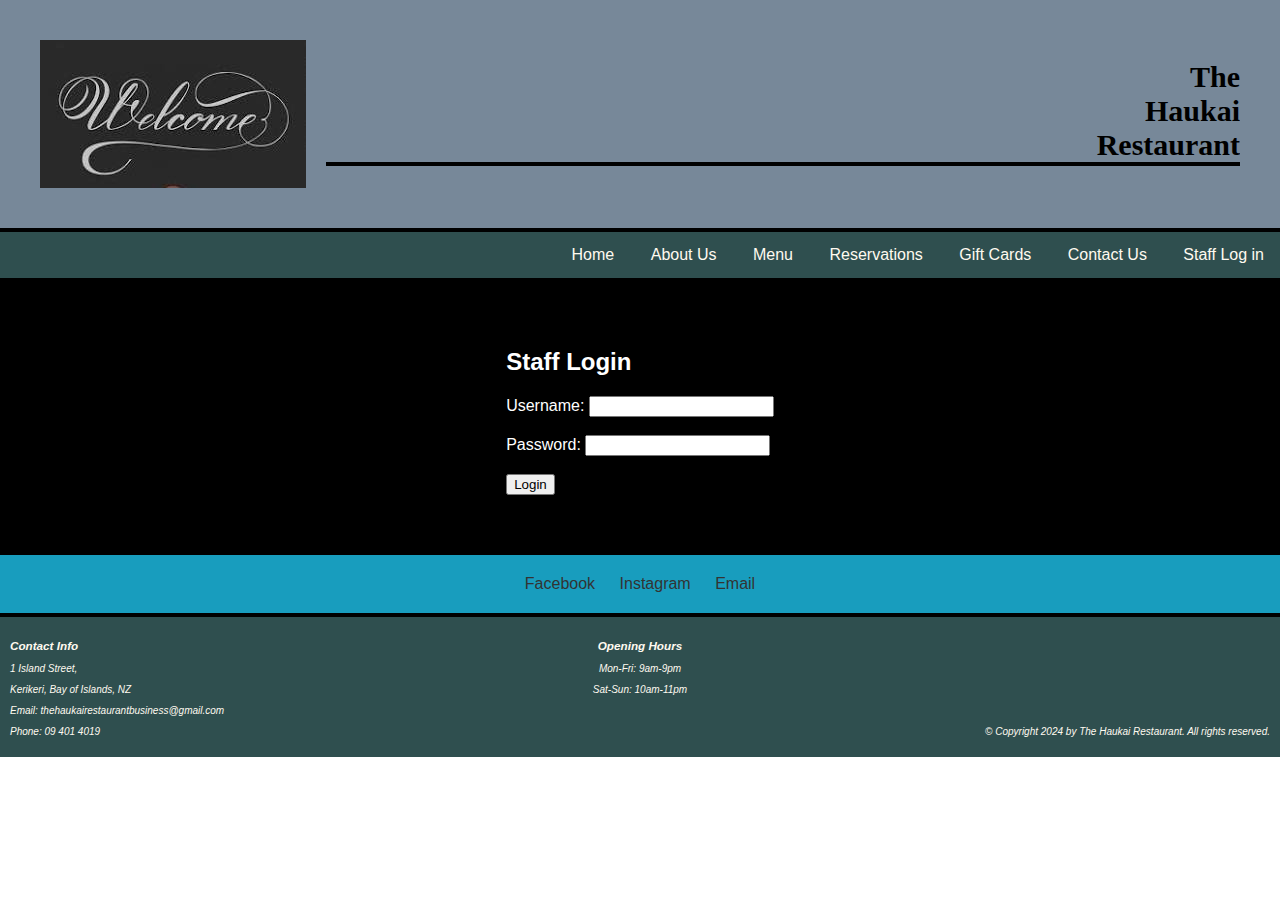
<file: stafflogin.html>
<!DOCTYPE html>
<html lang="en">
<head>
    <meta charset="UTF-8">
    <!-- Set viewport meta tag to handle mobile devices -->
    <meta name="viewport" content="width=device-width, initial-scale=1.0">  
    <title>The Haukai Restaurant</title>    
    <link rel="stylesheet" href="css/styles.css">
</head>
<body>
    <!-- Main Header -->
    <header class="header" role="banner">
        <img src="images/welcome_image.jpg" alt="Welcome" class="welcome-image">
        <h1 class="restaurant-name">
            The <br>
            Haukai <br>
            Restaurant
        </h1>
    </header>
    <!-- Navigation menu -->
    <nav class="topnav" role="navigation">
        <a href="index.html">Home</a>
        <a href="aboutus.html">About Us</a>
        <a href="menu.html">Menu</a>
        <a href="reservations.html">Reservations</a>
        <a href="giftcards.html">Gift Cards</a>
        <a href="contactus.html">Contact Us</a>
        <a href="stafflogin.html" class="active" aria-current="page">Staff Log in</a>
    </nav>
    <!-- Main content -->
    <main role="main">        
        <section class="login-section">
            <h2>Staff Login</h2>
            
            <label for="username">Username:</label>
            <input type="text" id="username" required><br><br>
                
            <label for="password">Password:</label>
            <input type="password" id="password" required><br><br>
                
            <button onclick="login()">Login</button>
            <p id="login-error" style="color: red; display: none;">Invalid username or password</p>
        </section>
    
        <div id="calendar-container" class="calendar-section"></div>
        
        <div id="shift-swap-request" class="shift-swap-request" style="display: none;">
            <h2>Shift Swap Request</h2>
            <form id="shift-swap-form" class="shift-swap-form">
                <label for="current-shift">Current Shift:</label>
            <input type="text" id="current-shift" name="current-shift" required><br><br>
                
                <label for="desired-shift">Desired Shift:</label>
                <input type="text" id="desired-shift" name="desired-shift" required><br><br>
                
                <label for="reason">Reason for Swap:</label><br>
                <textarea id="reason" name="reason" rows="4" cols="50" required></textarea><br><br>
                
                <button type="submit" id="submit-request-btn" class="shift-swap-button">Submit Request</button>
            </form>
        </div>
    </main>
    <!-- Social Media Footer -->
    <footer class="social-footer" role="contentinfo">
        <div class="social-icons">
            <a href="https://www.facebook.com" class="social-link">Facebook</a>
            <a href="https://www.instagram.com" class="social-link">Instagram</a>
            <a href="mailto:thehaukairestaurantbusiness@gmail.com" class="social-link">Email</a>
        </div>
    </footer>
    <!-- Main Footer -->
    <footer class="footer" role="contentinfo">
        <div class="footer-left">
            <div class="contact-info">
                <h3>Contact Info</h3>
                <p>1 Island Street,</p>
                <p>Kerikeri, Bay of Islands, NZ</p>
                <p>Email: thehaukairestaurantbusiness@gmail.com</p>
                <p>Phone: 09 401 4019</p>
            </div>
        </div>
        <div class="footer-middle"> 
            <div class="opening-hours">
                <h3>Opening Hours</h3>
                <p>Mon-Fri: 9am-9pm</p>
                <p>Sat-Sun: 10am-11pm</p>
            </div>
        </div>
        <div class="footer-right">
            <p>© Copyright 2024 by The Haukai Restaurant. All rights reserved.</p>
        </div>
    </footer>
    <!-- stafflogin.js script -->
    <script src="js/login.js"></script>
</body>
</html>
</file>
<file: css/styles.css>
/* Universal box sizing */
* {
    box-sizing: border-box;
}

/* Adjustments for the main section */
main {
    background-color: #000000;
    display: flex;
    flex-direction: column; 
    justify-content: center;
    align-items: center;    
    color: #ffffff;
    font-family: Arial, sans-serif;
    padding-top: 50px; 
}

/* Set the size of the body */
body {
    margin: 0;
    padding: 0;
    width: 100%;
}

/* Style the header */
.header {
    background-color: #778899;
    color: #000000;
    text-align: right;
    padding: 40px;
    overflow: hidden;
    border-bottom: 4px solid #000;
}

/* Style the welcome image */
.welcome-image {
    float: left;
    margin-right: 20px;
}

/* Style the restaurant name */
.restaurant-name {
    font-family: 'Papyrus', Fantasy;
    font-size: 30px;
    color: #000000;
    text-align: right;
    overflow: hidden;
    border-bottom: 4px solid #000;
}

/* Style the top navigation bar */
.topnav {
    font-family: 'helvetica', san-serif;
    overflow: hidden;
    background-color: #2F4F4F;
    text-align: right;
    margin-bottom: 0;
}

/* Style the topnav links */
.topnav a {
    display: inline-block;
    color: #FFFAF0;
    padding: 14px 16px;
    text-decoration: none;
    transition: background-color 0.3s;
}

/* Change background color for topnav on hover */
.topnav a:hover {
    background-color: #555;
}

/* Adjustments for the main section */
.row {
    text-align: center;
}

.column {
    text-align: center;
    padding-bottom: 50px; 
}

/* CSS for the restarant image */
.restaurant-image {
    max-width: 100%;
    height: auto;
    margin-top: 20px;       
}

/* CSS for the headings */
.about-us-heading {
    font-size: 40px; 
    font-family: 'Lucida Handwriting', 'Lucida Sans', cursive; 
    font-weight: bold; 
    color: #FFF; 
}

.menu-heading {
    font-size: 40px; 
    font-family: 'Lucida Handwriting', 'Lucida Sans', cursive; 
    font-weight: bold; 
    color: #FFF; 
}

/* CSS for menu sections container */
.menu-container {
    text-align: center;
}

/* CSS for menu sections */
.menu-section {
    width: calc(50% - 20px);
    height: auto;
    margin-bottom: 30px;
    display: inline-block;
    box-sizing: border-box;
}

/* CSS for menu items */
.menu-item {
    background-color: rgb(8, 94, 82);
    padding: 20px;
    border-radius: 5px;
}

/* CSS for menu headings */
.menu-section h2 {
    font-size: 24px;
    margin-bottom: 10px;
}

/* CSS for menu */
.menu-item p {
    font-size: 16px;
    margin: 5px 0;
}

.description {
    font-size: 0.6em !important;
    color: #11df90;
    margin-top: 0.5em;
}

.rawena-image {     
    top: 10px; 
    right: 0; 
    width: 20%; 
    height: 20%;
    padding: 20px; 
    box-sizing: border-box; 
}

.seafoodchowder-image {         
    top: 10px; 
    right: 0; 
    width: 20%; 
    height: 20%;
    padding: 20px; 
    box-sizing: border-box; 
}

.banoffeepie-image {         
    top: 10px; 
    right: 0; 
    width: 20%; 
    height: 20%;
    padding: 20px; 
    box-sizing: border-box; 
}

.beverages-image {         
    top: 10px; 
    right: 0; 
    width: 20%; 
    height: 20%;
    padding: 20px; 
    box-sizing: border-box; 
}

/* CSS for the reservation heading */
.reservation-heading {
    font-size: 40px; 
    font-family: 'Lucida Handwriting', 'Lucida Sans', cursive; 
    font-weight: bold; 
    color: #FFF; 
}

/* CSS for the reservation section */
.reservation-section {
    margin: 0 auto; 
    width: 80%; 
    height: auto; 
    text-align: center; 
    overflow: hidden; 
}

/* CSS for the reservation form iframe */
.reservation-form-iframe {
    width: 100%; 
    max-width: 800px; 
    border: none;
    height: 500px; 
}

/* CSS for the giftcards heading */
.giftcards-heading {
    font-size: 40px; 
    font-family: 'Lucida Handwriting', 'Lucida Sans', cursive; 
    font-weight: bold; 
    color: #FFF; 
}

/* CSS for the login section */
.login-section {
    margin-bottom: 30px;
}

/* CSS for the shift swap request section */
.shift-swap-request {
    margin-top: 30px;
    text-align: center; 
}

/* CSS for the shift swap request button */
.shift-swap-request button {
    background-color: #2F4F4F;
    color: #FFF;
    border: none;
    padding: 10px 20px;
    cursor: pointer;
    transition: background-color 0.3s;
    font-size: 16px;
}

/* CSS for the shift swap request hover*/
.shift-swap-request button:hover {
    background-color: #555;
}

/* CSS for the calendar section */
.calendar-section {
    margin-top: 30px;
    display: flex;
    justify-content: center;
    align-items: center;
    width: 100%; 
}

/* CSS for the calendar iframe */
.calendar-iframe {
    max-width: 100%; 
    max-height: 100%; 
}

/* CSS for the login error message */
#login-error {
    color: red;
    display: none;
}

/* CSS for the calendar container */
.calendar-container {
    width: 100%;
    height: 800px;
}

/* CSS for the login error iframe */
.calendar-iframe {
    border: 1px solid #ccc;
    border-radius: 5px;
}

/* CSS for the map container */
.map-container {
    width: 50%;
    height: 400px; 
}

/* CSS for the shift swap request section */
.shift-swap-request {
    margin-top: 30px; 
    text-align: center; 
}

/* CSS for the shift swap request and submit button */
.request-shift-swap-button,
#submit-request-btn {
    background-color: #FF0000; 
    color: #FFF;
    border: none;
    padding: 15px 30px; 
    cursor: pointer;
    transition: background-color 0.3s;
    font-size: 18px; 
    display: block;
    margin: 30px auto 50px; 
}

/* CSS for shift swap request form */
.shift-swap-form {
    margin-top: 20px; 
    text-align: center;
}

.shift-swap-form label {
    display: block;
    margin-bottom: 10px;
}

.shift-swap-form input[type="text"],
.shift-swap-form textarea {
    width: 100%;
    padding: 8px;
    margin-bottom: 20px;
    box-sizing: border-box;
}

/* CSS for the gift cards section */
.giftcards-section {
    width: 90%; 
    max-width: 600px; 
    margin: 0 auto;
    padding: 20px; 
    box-sizing: border-box;     
}

/* CSS for the gift cards form */
#giftcards-form {
    text-align: left; 
}

/* Style for giftcards form labels */
#giftcards-form label {
    display: block; 
    margin-bottom: 10px; 
}

/* CSS for giftcards form inputs */
#giftcards-form input[type="text"],
#giftcards-form input[type="email"],
#giftcards-form select {
    width: 100%; 
    padding: 8px; 
    margin-bottom: 20px; 
    box-sizing: border-box;
}

/* CSS for the giftcards submit button */
#giftcards-form input[type="submit"] {
    background-color: #200863; 
    color: #FFF;
    border: none;
    padding: 15px 30px; 
    cursor: pointer;
    transition: background-color 0.3s;
    font-size: 18px; 
    font-family: 'Lucida Handwriting', 'Lucida Sans', cursive;
    display: block; 
    margin: 30px auto 50px; 
}

/* CSS for giftcards from submit colour on hover */
#giftcards-form input[type="submit"]:hover {
    background-color: #040331;
}

/* CSS for contact h2 section */
.contact-section h2 {
    font-size: 40px; 
    font-family: 'Lucida Handwriting', 'Lucida Sans', cursive; 
    font-weight: bold; 
    color: #FFF; 
}

/* CSS for contact submit */
.contact-section input[type="submit"] {
    background-color: #200863; 
    color: #FFF;
    border: none;
    padding: 15px 30px; 
    cursor: pointer;
    transition: background-color 0.3s;
    font-size: 18px; 
    font-family: 'Lucida Handwriting', 'Lucida Sans', cursive;
    display: inline-block; 
    margin: 30px 10px 50px; 
}

/* CSS for contact submit colour on hover */
.contact-section input[type="submit"]:hover {
    background-color: #040331; 
}

/* CSS for the contact section */
.contact-section {
    width: 80%;     
    padding: 20px; 
    box-sizing: border-box; 
}

/* CSS for the map container */
#map-container {
    position: absolute;      
    right: 0; 
    width: 40%; 
    height: 80%;
    padding: 20px; 
    box-sizing: border-box; 
}

/* CSS for the map iframe */
#map-container iframe {
    width: 400px; 
    height: 300px; 
    border: 0;
}


/* CSS the social media footer */
.social-footer {
    text-align: center;
    background-color: #189dbe;
    padding: 20px 0;
    font-family: 'Arial', sans-serif;
}

.social-link {
    color: #333;
    text-decoration: none;
    margin: 0 10px;
    transition: border-color 0.3s;
}

.social-link:hover {
    border-bottom: 2px solid #666;
}

/* CSS for the main footer */
.footer {
    display: flex;
    font-family: 'helvetica', sans-serif;
    font-style: italic;
    font-size: 10px;
    background-color: #2F4F4F;
    color: #FFFAF0;
    padding: 1em;
    border-top: 4px solid #000;
}

/* CSS for the left side of the footer */
.footer-left {
    flex: 1;
    text-align: left;
}

/* CSS for the middle of the footer */
.footer-middle {
    flex: 1;
    text-align: center;
}

/* CSS for the right side of the footer */
.footer-right {
    flex: 1;
    text-align: right;
    align-self: flex-end;
}

/* Add custom CSS for mobile responsiveness */
@media only screen and (max-width: 430px) and (max-height: 932px) {

    /* Adjust header layout */
    .header {
        text-align: center;
    }
    /* Adjust welcome image layout */
    .welcome-image {
        width: 35vw;
        display: block;
        margin: auto;
        max-width: 200px;
        height: auto;
    }
    /* Adjust hrestaurant name */
    .restaurant-name {
        font-size: 1.2em; 
    }
    /* Adjust menu item layout */
    .menu-item {
        width: 100%;
    }  
    /* Adjust map container on smaller screens */
    #map-container {
        position: relative;
        width: auto;
        height: auto;
        margin-top: 20px; 
        margin-bottom: 20px; 
    }  
    /* Prevent rotation from affecting layout */
    @media screen and (orientation: landscape) {
        body {
            width: 100%; 
            height: 100%; 
            overflow: auto; 
        }
        #map-container {            
            width: 100vw;
            height: 100vh; 
            margin: 0;
            overflow: auto; 
        }
    }
    /* Adjust footer layout */
    .footer {
        text-align: center;
    }
}

/* Key navigation */
.sr-only {
    position: absolute;
    width: 1px;
    height: 1px;
    padding: 0;
    margin: -1px;
    overflow: hidden;
    clip: rect(0, 0, 0, 0);
    border: 0;
}

#skip-links {
    position: absolute;
    top: 2px;
    left: 2px;
    z-index: 9999;
    background-color: #778899; 
    padding: 10px;
    border-radius: 5px; 
    border: none; 
    outline: none; 
}

#skip-links ul {
    list-style: none;
    margin: 0;
    padding: 0;
}

#skip-links ul li {
    display: inline;
    margin-right: 10px; 
}

#skip-links a {
    color: #fff; 
    text-decoration: none;
}
</file>
